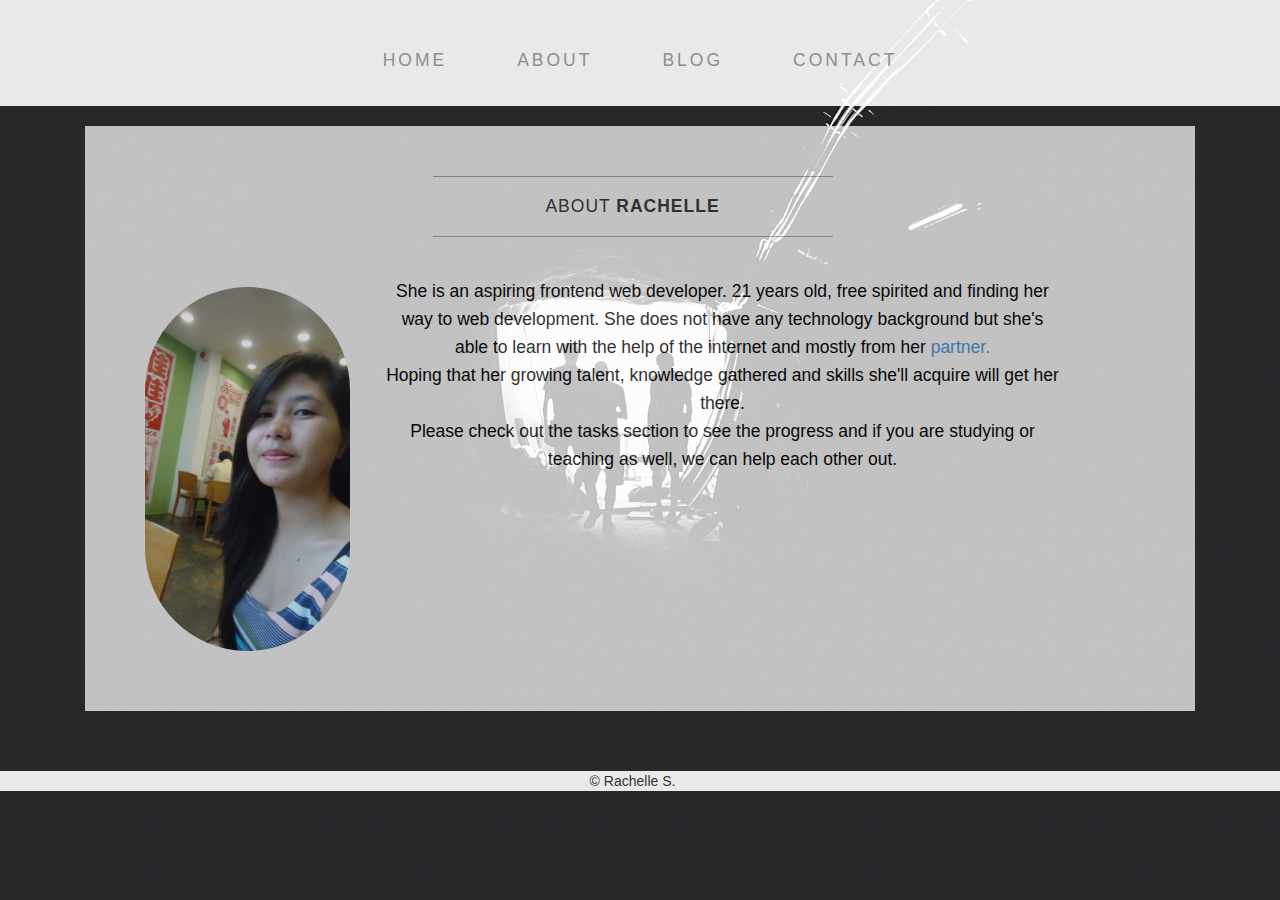
<file: manong/about.html>
<!DOCTYPE html>
<html lang="en">
  <head>
    <meta charset="utf-8">
    <meta name="viewport" content="width=device-width, initial-scale=1.0">
    <meta name="description" content="">
    <meta name="author" content="">
    <link href="css/bootstrap.css" rel="stylesheet">
    <link href="css/rachelle.css" rel="stylesheet">
     <title>Rachelle S. | About</title>
  </head>

  <body>
      <nav class="navbar navbar-default" role="navigation">
      <div class="container">

        <div class="collapse navbar-collapse navbar-ex1-collapse">
          <ul class="nav navbar-nav">
            <li><a href="index.html">Home</a></li>
            <li><a href="about.html">About</a></li>
            <li><a href="blog.html">Blog</a></li>
            <li><a href="contact.html">Contact</a></li>
          </ul>
        </div>
      </div>
    </nav>


    <div class="container">

      <div class="row">
        <div class="box">
          <div class="col-lg-12 ">
            <hr>
            <h2 class="intro-text text-center">About <strong>Rachelle</strong></h2>
            <hr>
          </div>
          <div class="col-md-3">
            <img class="img-responsive img-border-left" src="img/i.png">
          </div>
          <div class="col-md-8 lg-12 text-center"><br/>
            <p>She is an <span class="font-semibold">aspiring</span> frontend web developer. 21 years old, free spirited and finding her way to web development. She does not have any technology background but she's able to learn with the help of the internet and mostly from her <span class="font-semibold"><a href="http://giolliano.com" color="#FFCC99">partner.</a></span><br/>Hoping that her growing talent, knowledge gathered and skills she'll acquire will get her there. <br />Please check out the tasks section to see the progress and if you are studying or teaching as well, we can help each other out.</p>
          </div>
          <div class="clearfix"></div>
        </div>
      </div>
</div>
<br/>
<br/>
    <footer>


          <div class="col-lg-12 text-center">
            <div> &copy; Rachelle S.</div>
          </div>
        </div>
      </div>
    </footer>

    <!-- JavaScript -->
  <script>
    <script src="js/jquery-1.10.2.js"></script>
    <script src="js/bootstrap.js"></script>
    <script>
    $('.carousel').carousel({
    interval: 5000
    })
  </script>


  </body>
</html>
</file>
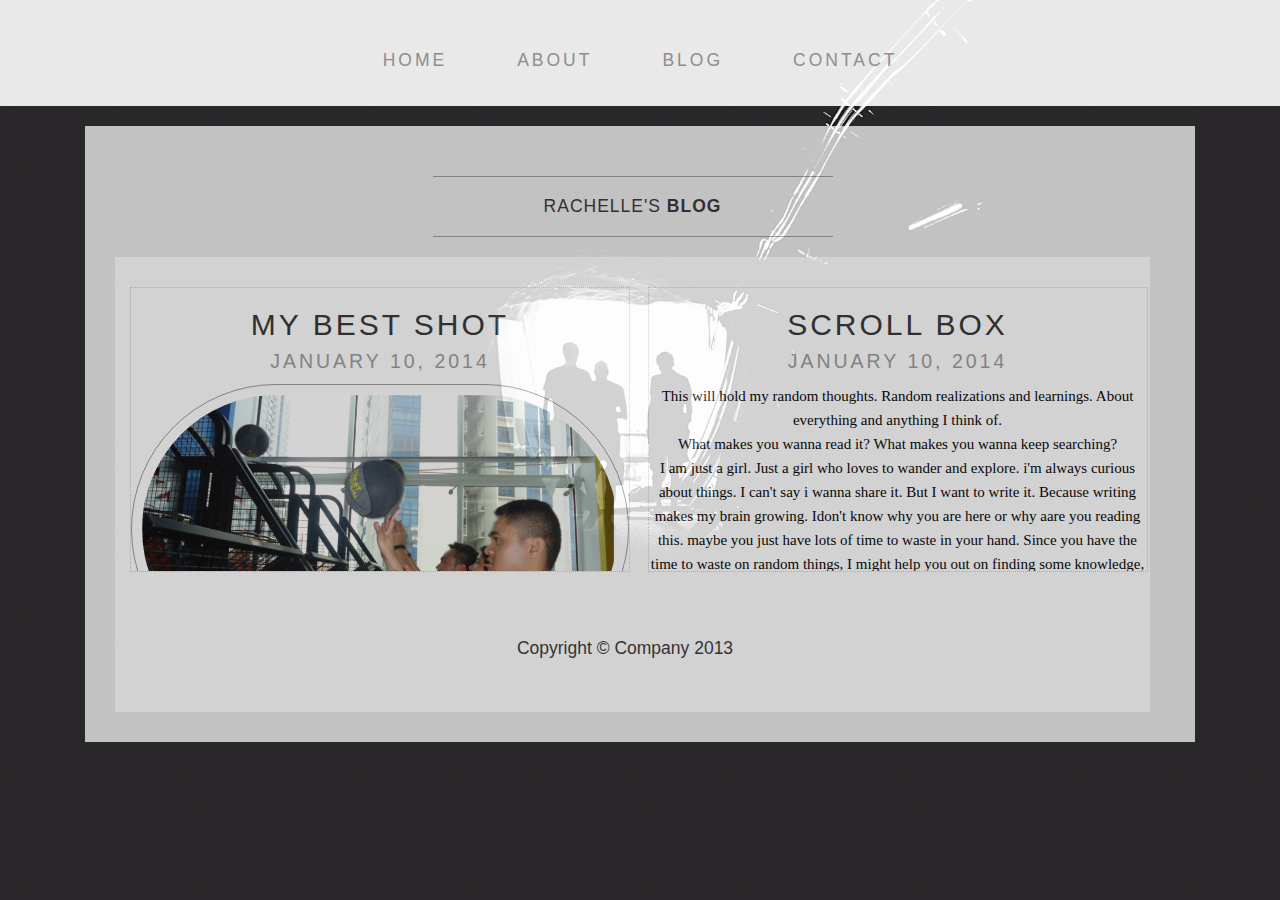
<file: manong/blog.html>
<!DOCTYPE html>
<html lang="en">
  <head>
    <meta charset="utf-8">
    <meta name="viewport" content="width=device-width, initial-scale=1.0">
    <meta name="description" content="">
    <meta name="author" content="">
    <link href="css/bootstrap.css" rel="stylesheet">
    <link href="css/rachelle.css" rel="stylesheet">
     <title>Rachelle S. | About</title>
  </head>

  <body>
      <nav class="navbar navbar-default" role="navigation">
      <div class="container">

        <div class="collapse navbar-collapse navbar-ex1-collapse">
          <ul class="nav navbar-nav">
            <li><a href="index.html">Home</a></li>
            <li><a href="about.html">About</a></li>
            <li><a href="blog.html">Blog</a></li>
            <li><a href="contact.html">Contact</a></li>
          </ul>
        </div>
      </div>
    </nav>


    <div class="container">

      <div class="row">
        <div class="box">
          <div class="col-lg-12">
            <hr>
            <h2 class="intro-text text-center">Rachelle's<strong> Blog</strong></h2>
            <hr>

            
            <div class="col-lg-6 text-center">
            <div class="scroll">
            <h2>My Best Shot<br><small>January 10, 2014</small></h2>

            <img class="img-responsive img-border img-full" src="img/we.png">

            <p>I have been through ups and down. Ins and outs. changed one path to another. Made mistakes and stupid decisions. But here I am now. Holding my head up high. Giving my best to change it and give my self another chance. Or i like to believe this is my last. I always say "okay I will try." This time, I say "I'll give my best shot."</p>

            <hr>
          </div>
          </div>

        <div class="col-lg-6 text-center">
           <div class="scroll">
            <h2>Scroll Box<br><small>January 10, 2014</small></h2>
            <p>This will hold my random thoughts. Random realizations and learnings. About everything and anything I think of.<br/>What makes you wanna read it? What makes you wanna keep searching? <br/>I am just a girl. Just a girl who loves to wander and explore. i'm always curious about things. I can't say i wanna share it. But I want to write it. Because writing makes my brain growing. Idon't know why you are here or why aare you reading this. maybe you just have lots of time to waste in your hand. Since you have the time to waste on random things, I might help you out on finding some knowledge, articles, videos or things thats worth of your time.  I will write something on the videos, books, articles that i find interesting. <br />Keep reading. Keep scrolling down but since this is my blog. Please dont expect it to be subjective. Mostly of whats in here are MY opinions, MY thoughts, MY reviews, and MY point of view.</p>
 
            <hr>
            </div>
          </div>


    
    <footer>
      <div class="container">
        <div class="row">
          <div class="col-lg-12 text-center">
            <p>Copyright &copy; Company 2013</p>
          </div>
        </div>
      </div>
    </footer>

    <!-- JavaScript -->
    <script src="js/jquery-1.10.2.js"></script>
    <script src="js/bootstrap.js"></script>

  </body>
</html>
</file>
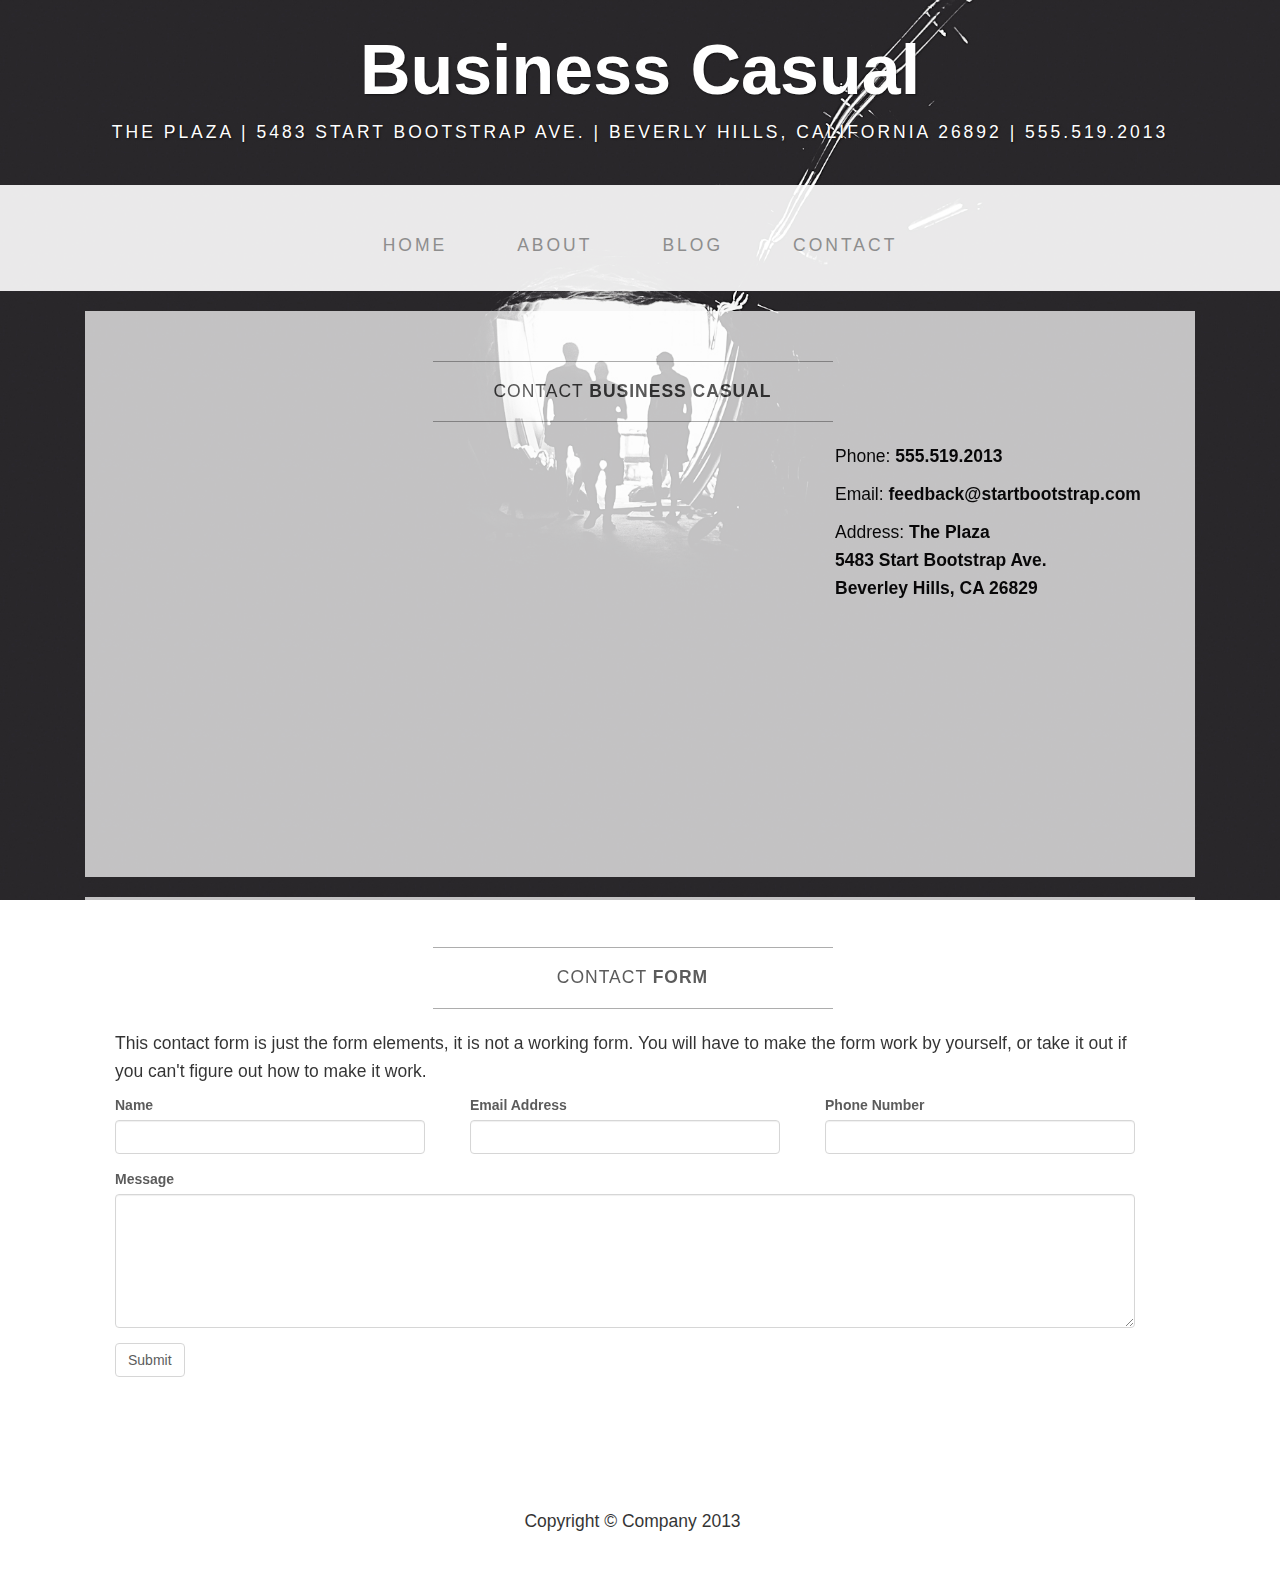
<file: manong/contact.html>
<!DOCTYPE html>
<html lang="en">
  <head>
    <meta charset="utf-8">
    <meta name="viewport" content="width=device-width, initial-scale=1.0">
    <meta name="description" content="">
    <meta name="author" content="">

    <link href="css/bootstrap.css" rel="stylesheet">
    <link href="css/business-casual.css" rel="stylesheet">

        <title>Rachelle S. | About</title>
  </head>

  <body>
  
    <div class="brand">Business Casual</div>
    <div class="address-bar">The Plaza | 5483 Start Bootstrap Ave. | Beverly Hills, California 26892 | 555.519.2013</div>

    <nav class="navbar navbar-default" role="navigation">
      <div class="container">
        <div class="navbar-header">
          <button type="button" class="navbar-toggle" data-toggle="collapse" data-target=".navbar-ex1-collapse">
            <span class="sr-only">Toggle navigation</span>
            <span class="icon-bar"></span>
            <span class="icon-bar"></span>
            <span class="icon-bar"></span>
          </button>
          <a class="navbar-brand" href="index.html">Business Casual</a>
        </div>

        <!-- Collect the nav links, forms, and other content for toggling -->
        <div class="collapse navbar-collapse navbar-ex1-collapse">
          <ul class="nav navbar-nav">
            <li><a href="index.html">Home</a></li>
            <li><a href="about.html">About</a></li>
            <li><a href="blog.html">Blog</a></li>
            <li><a href="contact.html">Contact</a></li>
          </ul>
        </div><!-- /.navbar-collapse -->
      </div><!-- /.container -->
    </nav>

    <div class="container">

      <div class="row">
        <div class="box">
          <div class="col-lg-12">
            <hr>
            <h2 class="intro-text text-center">Contact <strong>business casual</strong></h2>
            <hr>
          </div>
          <div class="col-md-8">
            <!-- Embedded Google Map using an iframe - to select your location find it on Google maps and paste the link as the iframe src. If you want to use the Google Maps API instead then have at it! -->
            <iframe width="100%" height="400px" frameborder="0" scrolling="no" marginheight="0" marginwidth="0" src="http://maps.google.com/maps?hl=en&amp;ie=UTF8&amp;ll=37.0625,-95.677068&amp;spn=56.506174,79.013672&amp;t=m&amp;z=4&amp;output=embed"></iframe>
          </div>
          <div class="col-md-4">
            <p>Phone: <strong>555.519.2013</strong></p>
            <p>Email: <strong>feedback@startbootstrap.com</strong></p>
            <p>Address: <strong>The Plaza<br>5483 Start Bootstrap Ave.<br>Beverley Hills, CA 26829</strong></p>
          </div>
          <div class="clearfix"></div>
        </div>
      </div>

      <div class="row">
        <div class="box">
          <div class="col-lg-12">
            <hr>
            <h2 class="intro-text text-center">Contact <strong>form</strong></h2>
            <hr>
            <p>This contact form is just the form elements, it is not a working form. You will have to make the form work by yourself, or take it out if you can't figure out how to make it work.</p>
                <form role="form">
                  <div class="row">
                    <div class="form-group col-lg-4">
                      <label>Name</label>
                      <input type="text" class="form-control">
                    </div>
                    <div class="form-group col-lg-4">
                      <label>Email Address</label>
                      <input type="email" class="form-control">
                    </div>
                    <div class="form-group col-lg-4">
                      <label for="input3">Phone Number</label>
                      <input type="phone" class="form-control">
                    </div>
                    <div class="clearfix"></div>
                    <div class="form-group col-lg-12">
                      <label>Message</label>
                      <textarea class="form-control" rows="6"></textarea>
                    </div>
                    <div class="form-group col-lg-12">
                      <input type="hidden" name="save" value="contact">
                      <button type="submit" class="btn btn-default">Submit</button>
                    </div>
                </div>
              </form>
          </div>
        </div>
      </div>

    </div><!-- /.container -->
    
    <footer>
      <div class="container">
        <div class="row">
          <div class="col-lg-12 text-center">
            <p>Copyright &copy; Company 2013</p>
          </div>
        </div>
      </div>
    </footer>

    <!-- JavaScript -->
    <script src="js/jquery-1.10.2.js"></script>
    <script src="js/bootstrap.js"></script>

  </body>
</html>
</file>
<file: manong/css/rachelle.css>
body {
  background: url(../img/bg.jpg) no-repeat center center fixed; 
  -webkit-background-size: cover;
  -moz-background-size: cover;
  -o-background-size: cover;
  background-size: cover;
}

h1, h2, h3, h4, h5, h6 {
  text-transform: uppercase;
  letter-spacing: 3px;
  font-weight: 400;
}

p {
  font-size: 1.25em;
  line-height: 1.6;
  color: #000;
}

hr {
  border-color: #999999;
  max-width: 400px;
}

.brand,
.address-bar {
  display: none;
}


.navbar-brand {
  text-transform: uppercase;
  letter-spacing: 2px;
  font-weight: 900;
}

.navbar-nav {
  text-transform: uppercase;
  letter-spacing: 3px;
  font-weight: 400;
}

.img-full {
  min-width: 100%;
}

.brand-name {
  font-weight: 700;
  font-size: 1.5em;
  text-transform: capitalize;
  letter-spacing: normal;
}

.tagline-divider {
  margin: 15px auto 3px;
  border-color: #999999;
  max-width: 250px;
}

.box {
  background: #fff;
  background: rgba(255,255,255,0.9);
  margin-bottom: 20px;
  padding: 30px 15px;
}

.intro-text {
  text-transform: uppercase;
  letter-spacing: 1px;
  font-size: 1.25em;
  font-weight: 400;
}

.img-border {
  float: none;
  margin: 0 auto 0;
  border: #999999 solid 1px;
}

.img-left {
  float: none;
  margin: 0 auto 0;
}

footer {
  background: #fff;
  background: rgba(255,255,255,0.9);
}

footer p {
  margin: 0;
  padding: 50px 0;
}

@media screen and (min-width: 768px) {

.brand {
  display: inherit;
  font-weight: 700;
  font-size: 5em;
  line-height: normal;
  text-align: center;
  margin: 0;
  padding: 30px 0 10px;
  color: #fff;
  text-shadow: 1px 1px 2px rgba(0, 0, 0, 0.5);
}

.top-divider {
  margin-top: 0;
}

.img-left {
  float: left;
  margin-right: 25px;
}

.address-bar {
  display: inherit;
  text-align: center;
  margin: 0;
  padding: 0 0 40px;
  font-size: 1.25em;
  text-transform: uppercase;
  letter-spacing: 3px;
  font-weight: 400;
  color: #fff;
  text-shadow: 1px 1px 2px rgba(0, 0, 0, 0.5);
}

.navbar {
  border-radius: 0;
}

.navbar-header {
  display: none;
}

.navbar {
  min-height: 0;
}

.navbar-default {
  background: #fff;
  background: rgba(255,255,255,0.9);
  border: none;
}

.nav>li>a {
  padding: 35px;
}

.navbar-nav>li>a {
  line-height: normal;
}

.navbar-nav {
  float: none;
  margin: 0 auto;
  display: table;
  table-layout: fixed;
  font-size: 1.25em;
}

}
</file>
<file: manong/css/business-casual.css>
body {
  background: url(../img/bg.jpg) no-repeat center center fixed; 
  -webkit-background-size: cover;
  -moz-background-size: cover;
  -o-background-size: cover;
  background-size: cover;
}

h1, h2, h3, h4, h5, h6 {
  text-transform: uppercase;
  letter-spacing: 3px;
  font-weight: 400;
}

p {
  font-size: 1.25em;
  line-height: 1.6;
  color: #000;
}

hr {
  border-color: #999999;
  max-width: 400px;
}

.brand,
.address-bar {
  display: none;
}


.navbar-brand {
  text-transform: uppercase;
  letter-spacing: 2px;
  font-weight: 900;
}

.navbar-nav {
  text-transform: uppercase;
  letter-spacing: 3px;
  font-weight: 400;
}

.img-full {
  min-width: 100%;
}

.brand-name {
  font-weight: 700;
  font-size: 1.5em;
  text-transform: capitalize;
  letter-spacing: normal;
}

.tagline-divider {
  margin: 15px auto 3px;
  border-color: #999999;
  max-width: 250px;
}

.box {
  background: #fff;
  background: rgba(255,255,255,0.9);
  margin-bottom: 20px;
  padding: 30px 15px;
}

.intro-text {
  text-transform: uppercase;
  letter-spacing: 1px;
  font-size: 1.25em;
  font-weight: 400;
}

.img-border {
  float: none;
  margin: 0 auto 0;
  border: #999999 solid 3px;
}

.img-left {
  float: none;
  margin: 0, 0;
}

footer {
  background: #fff;
  background: rgba(255,255,255,0.9);
}

footer p {
  margin: 0;
  padding: 50px 0;
}

@media screen and (min-width: 768px) {

.brand {
  display: inherit;
  font-weight: 700;
  font-size: 5em;
  line-height: normal;
  text-align: center;
  margin: 0;
  padding: 30px 0 10px;
  color: #fff;
  text-shadow: 1px 1px 2px rgba(0, 0, 0, 0.5);
}

.top-divider {
  margin-top: 0;
}

.img-left {
  float: left;
  margin-right: 25px;
}

.address-bar {
  display: inherit;
  text-align: center;
  margin: 0;
  padding: 0 0 40px;
  font-size: 1.25em;
  text-transform: uppercase;
  letter-spacing: 3px;
  font-weight: 400;
  color: #fff;
  text-shadow: 1px 1px 2px rgba(0, 0, 0, 0.5);
}

.navbar {
  border-radius: 0;
}

.navbar-header {
  display: none;
}

.navbar {
  min-height: 0;
}

.navbar-default {
  background: #fff;
  background: rgba(255,255,255,0.9);
  border: none;
}

.nav>li>a {
  padding: 35px;
}

.navbar-nav>li>a {
  line-height: normal;
}

.navbar-nav {
  float: none;
  margin: 0 auto;
  display: table;
  table-layout: fixed;
  font-size: 1.25em;
}

}
</file>
